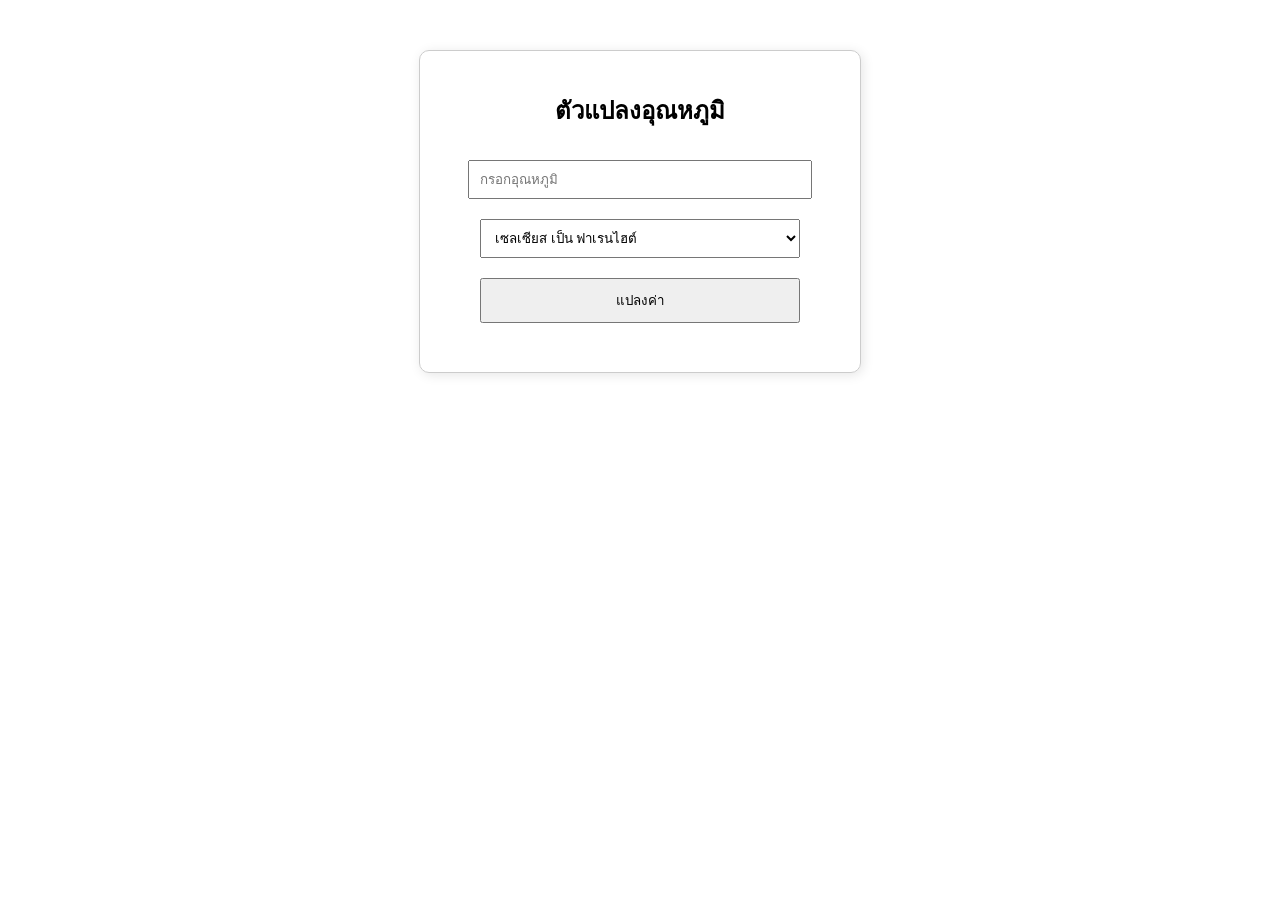
<file: hw/index.html>
<!DOCTYPE html>
<html lang="th">
<head>
    <meta charset="UTF-8">
    <meta name="viewport" content="width=device-width, initial-scale=1.0">
    <title>ตัวแปลงอุณหภูมิ</title>
    <style>
        body {
            font-family: Arial, sans-serif;
            text-align: center;
            margin: 50px;
        }
        .container {
            max-width: 400px;
            margin: auto;
            padding: 20px;
            border: 1px solid #ccc;
            border-radius: 10px;
            box-shadow: 2px 2px 12px rgba(0,0,0,0.1);
        }
        input, select, button {
            margin: 10px;
            padding: 10px;
            width: 80%;
        }
    </style>
</head>
<body>
    <div class="container">
        <h2>ตัวแปลงอุณหภูมิ</h2>
        <input type="number" id="tempInput" placeholder="กรอกอุณหภูมิ">
        <select id="unit">
            <option value="C">เซลเซียส เป็น ฟาเรนไฮต์</option>
            <option value="F">ฟาเรนไฮต์ เป็น เซลเซียส</option>
        </select>
        <button onclick="convertTemp()">แปลงค่า</button>
        <h3 id="result"></h3>
    </div>

    <script>
        function convertTemp() {
            let temp = document.getElementById("tempInput").value;
            let unit = document.getElementById("unit").value;
            let result = document.getElementById("result");
            
            if (temp === "") {
                result.textContent = "กรุณากรอกค่าอุณหภูมิ";
                return;
            }
            
            temp = parseFloat(temp);
            
            if (unit === "C") {
                let converted = (temp * 9/5) + 32;
                result.textContent = `${temp}°C เท่ากับ ${converted.toFixed(2)}°F`;
            } else {
                let converted = (temp - 32) * 5/9;
                result.textContent = `${temp}°F เท่ากับ ${converted.toFixed(2)}°C`;
            }
        }
    </script>
</body>
</html>
</file>
